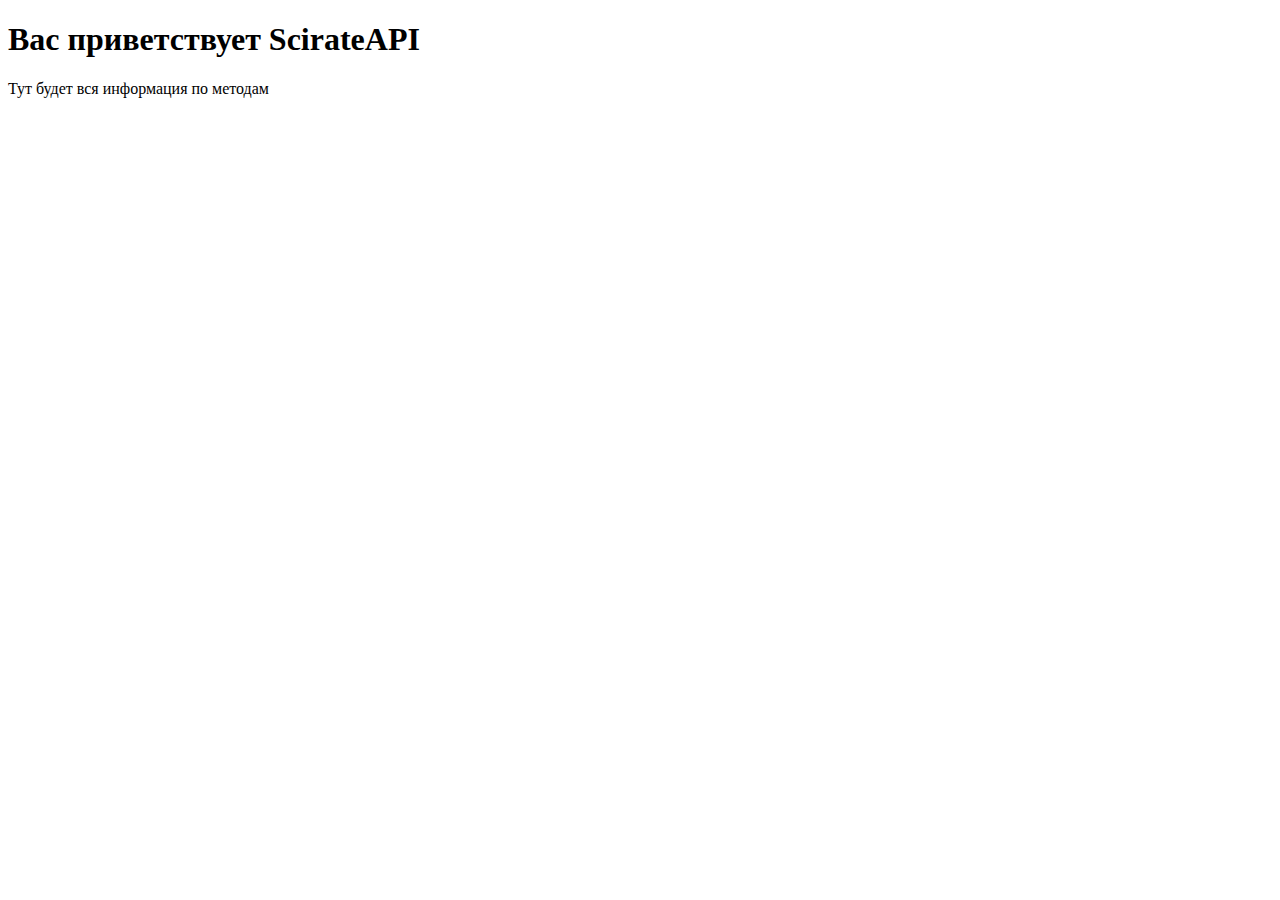
<file: target/ScirateRestApi-1.0-SNAPSHOT/index.html>
<!DOCTYPE html>
<html>
    <head>
        <title>Start Page</title>
        <meta http-equiv="Content-Type" content="text/html; charset=UTF-8">
    </head>
    <body>
        <h1>Вас приветствует ScirateAPI</h1>
        <p>Тут будет вся информация по методам</p>
    </body>
</html>
</file>
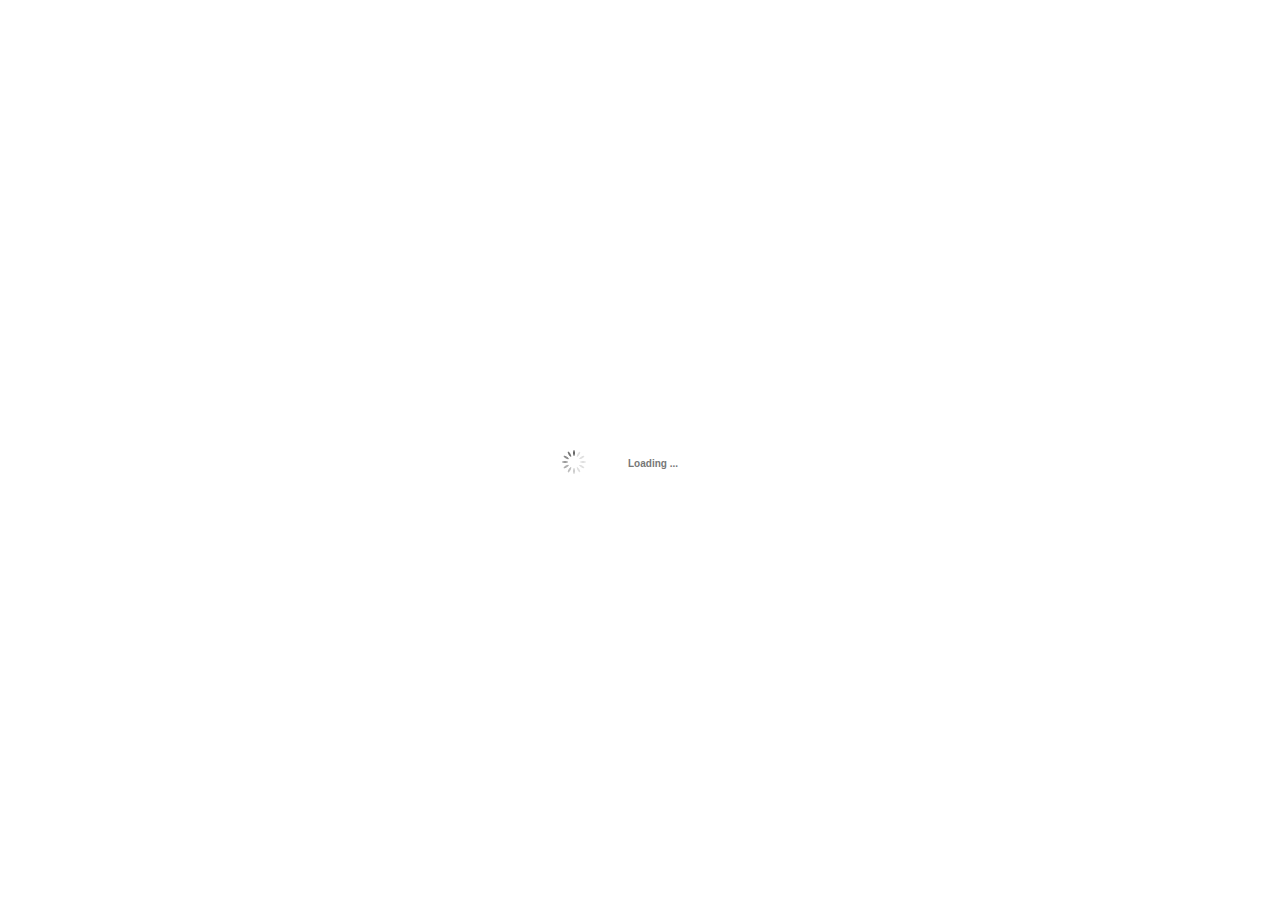
<file: target/war/work/org.jboss.bpm/gwt-console/index.html>
<!DOCTYPE HTML PUBLIC "-//W3C//DTD HTML 4.0 Transitional//EN">
<html>
<head>
<!-- forward to the GWT Example Application -->
<meta http-equiv="REFRESH"
	content="0;url=org.jboss.bpm.console.Application/Application.html">
</HEAD>
</HTML>
</file>
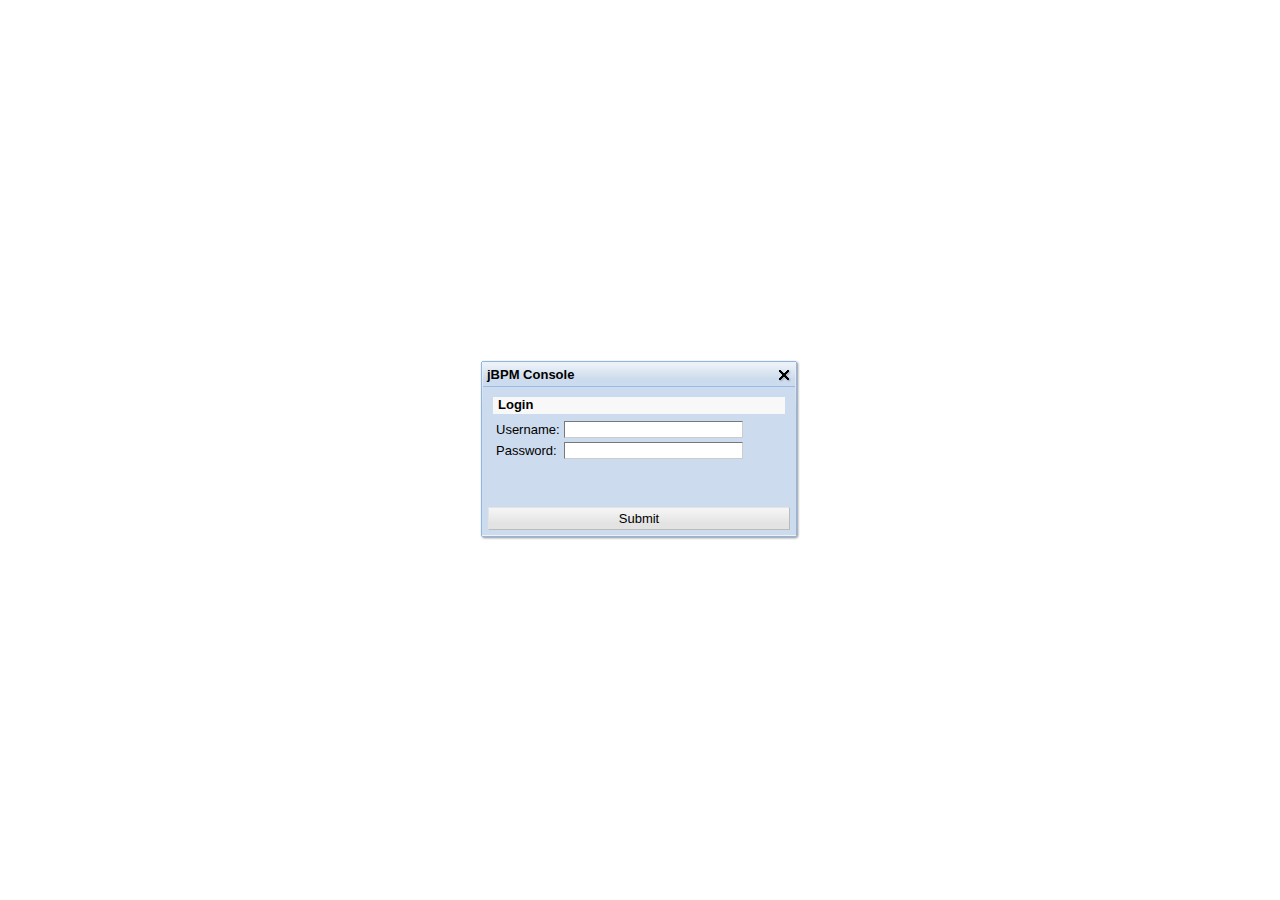
<file: target/ScirateRestApi-1.0-SNAPSHOT/org.jboss.bpm.console.Application/Application.html>
<html>
<head>
  <title>GWT Console Application</title>

  <!-- BPM console configuration -->
  <script src="console.config.js" type="text/javascript"></script>

  <!--                                           -->
  <!-- This script loads your compiled module.   -->
  <!-- If you add any GWT meta tags, they must   -->
  <!-- be added before this line.                -->
  <!--                                           -->
  <script src="org.jboss.bpm.console.Application.nocache.js" type="text/javascript"></script>

  <link rel="stylesheet" href="console.css" type="text/css">

  <style type="text/css">
    html, body { height: 100%; overflow: hidden; margin: 0; padding: 0; }
    #splash {
      background:#ffffff;
      cursor: wait;
      position:
      absolute; top: 0; left: 0;
      z-index:1000;
    }
    .bpm-loader {      
      background-image: url('images/loading_lite.gif');
      background-repeat:no-repeat;
      height: 24px; width: 130px;
      padding-left:26px;
      padding-top:8px;
      font-family: Arial, sans-serif;
      font-size: 10px;
      font-weight: bold;
      color: #777;
      cursor: wait;
    }
  </style>
</head>

<!--                                           -->
<!-- The body can have arbitrary html, or      -->
<!-- you can leave the body empty if you want  -->
<!-- to create a completely dynamic ui         -->
<!--                                           -->
<body>

<!-- OPTIONAL: include this if you want history support -->
<!--iframe src="javascript:''" id="__gwt_historyFrame" style="width: 0; height: 0; border: 0"></iframe-->

<div id="splash" style="height:100%;width:100%;">
  <table width="100%" height="100%" >
    <tr>
      <td width="100%" height="100%" align="center" valign="middle">
        <div id="ui_loading" class="bpm-loader" style="visibility:hidden;z-index:1001;" alttext="Error">Creating Workspace  ...</div>
        <div id="splash_loading" class="bpm-loader" alttext="Error">Loading ...</div>
      </td>
    </tr>
  </table>
</div>

</body>
</html>
</file>
<file: target/ScirateRestApi-1.0-SNAPSHOT/org.jboss.bpm.console.Application/console.css>
.bpm-layout {
  border: 1px solid green;
  margin: 10px;
}

.bpm-header{
  background-color:#ffffff;  
}

.bpm-header-left {
  background-color:#ffffff;
  vertical-align:bottom;
  margin-left:15px;
}

.bpm-header-right {
  background-color:#ffffff;
  vertical-align:bottom;
  margin-right:15px;
}

.bpm-label-header {
  background-color:#F8F8F8;
  font-weight:BOLD;
  padding-bottom:2px;
  padding-left:5px;
  margin-bottom:5px;
}
.bpm-header-userinfo {
  font-family: sans-serif;
  width:150px;
}

.bpm-header-versioninfo {
  font-family: sans-serif;
  color: #C8C8C8;
}

.bpm-property-image {
  padding-top:10px;  
}

.bpm-filter-panel {
  padding-top:5px;
  padding-right:2px;
  background-color:#dfe8f6;
  border-bottom: 1px solid #bbbbbb;
}

.bpm-editor-info {
  font-family: sans-serif;
  font-size:18px;  
}

.bpm-editor-header {
  font-family: sans-serif;
  background-color: #E0E0E0;  
}

.bpm-menu {
  height: 50px;
  width: 100%;
  border: 1px solid;
}

.bpm-workspace {
  width: 100%;
  height:100%;
}

.bpm-label {
  font-family: sans-serif;
  font-size: small;
}

.bpm-ListHeaderRow {
  font-weight: bold;
}

.bpm-EvenRow {
  background-color: #f0f4f8;
}

.bpm-FieldValue {

}

.bpm-EditorHeader {

}

.bpm-loading-image {
  background-color:#ffffff;    
  width:16px;
  height:16px;  
}

.bpm-ProcessImage {
  border: 0px;
}

.bpm-SplitPanel {
  border: 1px dashed green;
  vertical-align: top;
  position:relative; top:5px; left:5px;
}

.piechart-types {
  font-size: small;
  list-style-type:decimal;
  font-family: sans-serif;
}

.bpm-help-panel {
  background-color:#F0F0F0;
  font-family: sans-serif;
  font-size: small;
}

.bpm-help-icon {
  background-image: url( images/icons/14.png)
}

.bpm-report-icon {
  background-image: url( images/icons/31.png)
}

.bpm-process-icon {
  background-image: url( images/icons/41.png)
}

.bpm-task-icon {
  background-image: url( images/icons/29.png)
}

.bpm-instance-icon {
  background-image: url( images/icons/05_1.png)
}

.bpm-settings-icon {

}

.bpm-operation-ui {
  font-size: 10px;
}

.bpm-tools-icon {
  background-image: url( images/icons/36.png)
}

.bpm-switch-context-icon {
  background-image: url( images/icons/13.png)
}

.bpm-comment-icon {
  background-image: url( images/icons/27.png)
}

.bpm-enalrge-icon {
  background-image: url( images/icons/49.png)
}

.login-panel-content {
  text-align: center;
}

.bpm-examine-icon {
  background-image: url( images/icons/examine.png)
}

.bpm-add-icon {
  background-image: url( images/icons/add.png)
}

.bpm-lock-icon-small {
  background-image: url( images/icons/lock_small.png)
}

.bpm-remove-icon {
  background-image: url( images/icons/remove.png)
}

.bpm-play-icon {
  background-image: url( images/icons/play.png)
}

.bpm-stop-icon {
  background-image: url( images/icons/stop.png)
}

.bpm-pause-icon {
  background-image: url( images/icons/pause.png)
}

div.activeNode {
  position:absolute;
  border-width:1px;
  border-style:solid;
  border-color:#339933;
}

div.activeNode-header {
  position:absolute;
  overflow:hidden;
}

div.activeNode-header-link  {
  cursor:default;
  font-family:sans-serif;
  font-size:10px;
  white-space:nowrap;
  color:#ffffff;
  padding-left:3px;
  padding-right:3px;
  border-width:1px;
  border-style:solid;
  border-color:#339933;
  background-color:#339933;
}

div.activeNode-header-link a {
  color:#ffffff;
  text-decoration:none;
}

div.activeNode-header-link a:hover {
  text-decoration:underline;
}

/* start - override gwt-log styles */
.log-panel {
  background-color: #ECF2FC;
  border: 0px solid black;
  margin: 0px;
  padding:10px;
}

.log-panel .log-scroll-panel {
  width: 100% !important;
  height: 80px !important;
}

.log-panel .log-text-area,.log-panel BUTTON {
  font-size: 8pt;
  margin: 0em;
}

.log-resize-se {
  visibility:hidden;
}

/* end - override gwt-log styles */

/* start - custom widgets */
.bpm-detail-panel {
  border:1px solid #E8E8E8;  
}

.bpm-prop-grid {
    
}

.bpm-prop-grid-even {
  background: #F8F8F8;  
}

.bpm-prop-grid-odd {

}

.bpm-prop-grid-label {
  
}

/* end - custom widgets */

.gwt-SuggestBoxPopup { z-index:100000; border: 1px solid #ffffff;}
.gwt-SuggestBoxPopup .item { padding: 2px;}
.gwt-SuggestBoxPopup .item-selected { background-color: #C3D9FF; padding: 1px;}

.bpm-graphView-activityImage {
  background-image: url(images/icons/play_red_big.png);
  background-repeat:no-repeat;
  width:16px;
  height:16px;
}

.bpm-window-layout {  
  margin: 1px;
}
</file>
